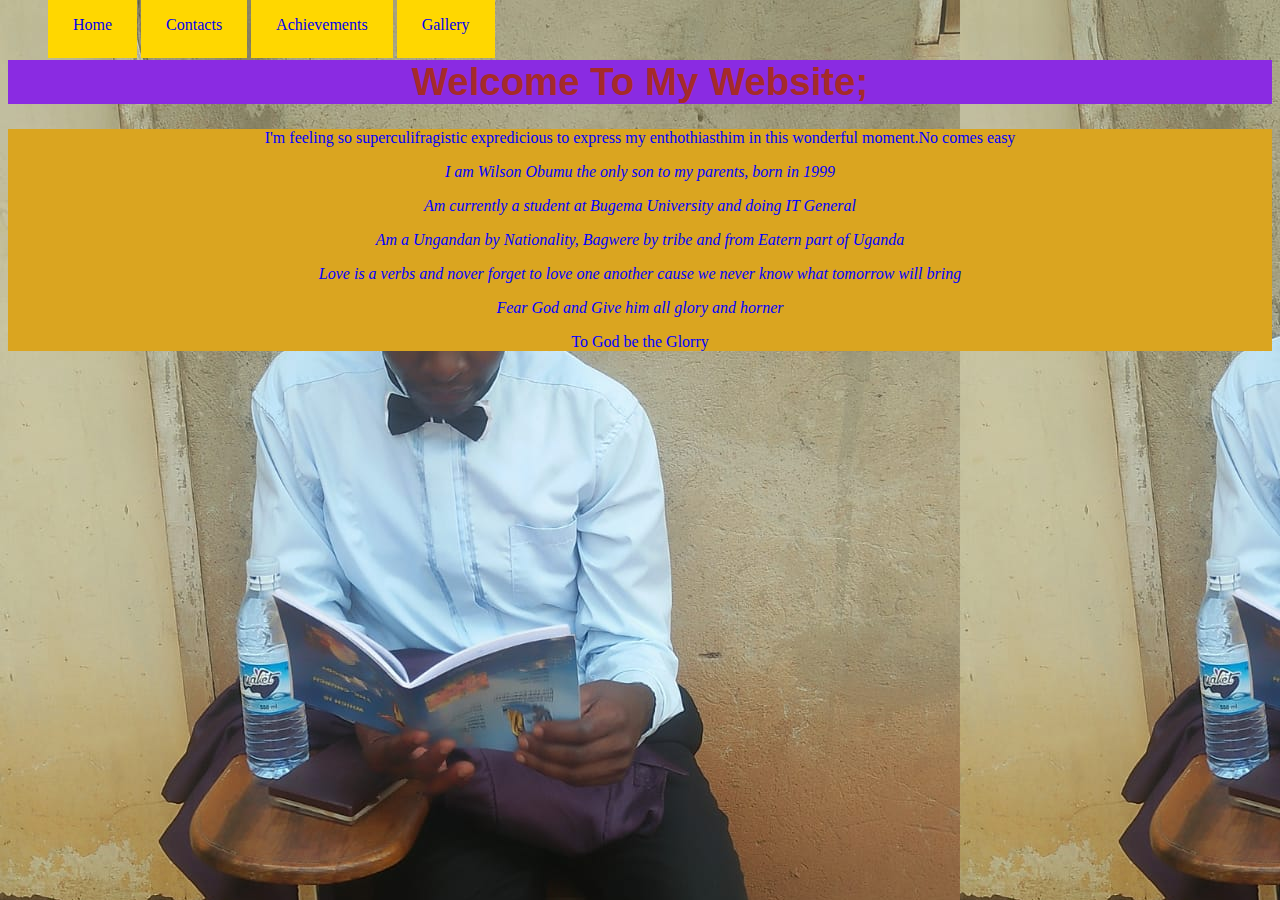
<file: Index.html>
<!DOCTYPE html>
<html lang="en">
<head>
    <meta charset="UTF-8">
    <meta http-equiv="X-UA-Compatible" content="IE=edge">
    <meta name="viewport" content="width=device-width, initial-scale=1.0">
    <title>Landing page</title>
    <link rel="stylesheet" href="styles.css">
</head>
<body>
    <nav>
        <ul>
            <li><a href="Index.html">Home</a></li>
            <li><a href="Contacts.html">Contacts</a></li>
            <li><a href="Achievement.html">Achievements</a></li>
            <li><a href="Gallery.html">Gallery</a></li>
        </ul>
    </nav> 
     <!--this is my header section-->
    <header class="header">
        <div>
            <h1> Welcome To My Website;</h1>
        </div>
    </header>
    <!--this is my main section-->
    <main>
        <div class="head">
        <p>I'm feeling so superculifragistic expredicious to express my enthothiasthim in this wonderful moment.No comes easy</p>
        <p><i>I am Wilson Obumu the only son to my parents, born in 1999</i></p>
        <p><i>Am currently a student at Bugema University and doing IT General</i></p>
        <p><i>Am a Ungandan by Nationality, Bagwere by tribe and from Eatern part of Uganda</i></p>
        <p><i>Love is a verbs and nover forget to love one another cause we never know what tomorrow will bring</i></p>
        <p><i>Fear God and Give him all glory and horner</i></p>
        <p>To God be the Glorry</p>
        </div>
    </main>

    <style>
        body{
            background-image: url(Director.jpg);
        }
    </style>
</body>
</html>
</file>
<file: styles.css>
.header{
    color: brown;
    background-color: blueviolet;
    font-family: Verdana, Geneva, Tahoma, sans-serif;
    font-size: larger;
    text-align: center;
    padding: bottom;
    text-decoration: none;
}
nav ul li{
    list-style-type: none;
    display: inline; block;
}
nav ul li a{
    text-decoration: none;
    padding: 25px;
    background-color: gold;
}
nav ul li a:hover{
    background-color: white;
    color: chocolate;
}
 .head{
    background-color: goldenrod;
    color: blue;
    font-family: Arial, Helvetica, sans-serif
    font-size: large;
    text-align: center;  
    padding: top;  
}
.image{
    height: 40%;
    width: 40%;
    background-color: goldenrod;
    
}
caption{
    background-color: blueviolet;
    color: aqua;
}
</file>
